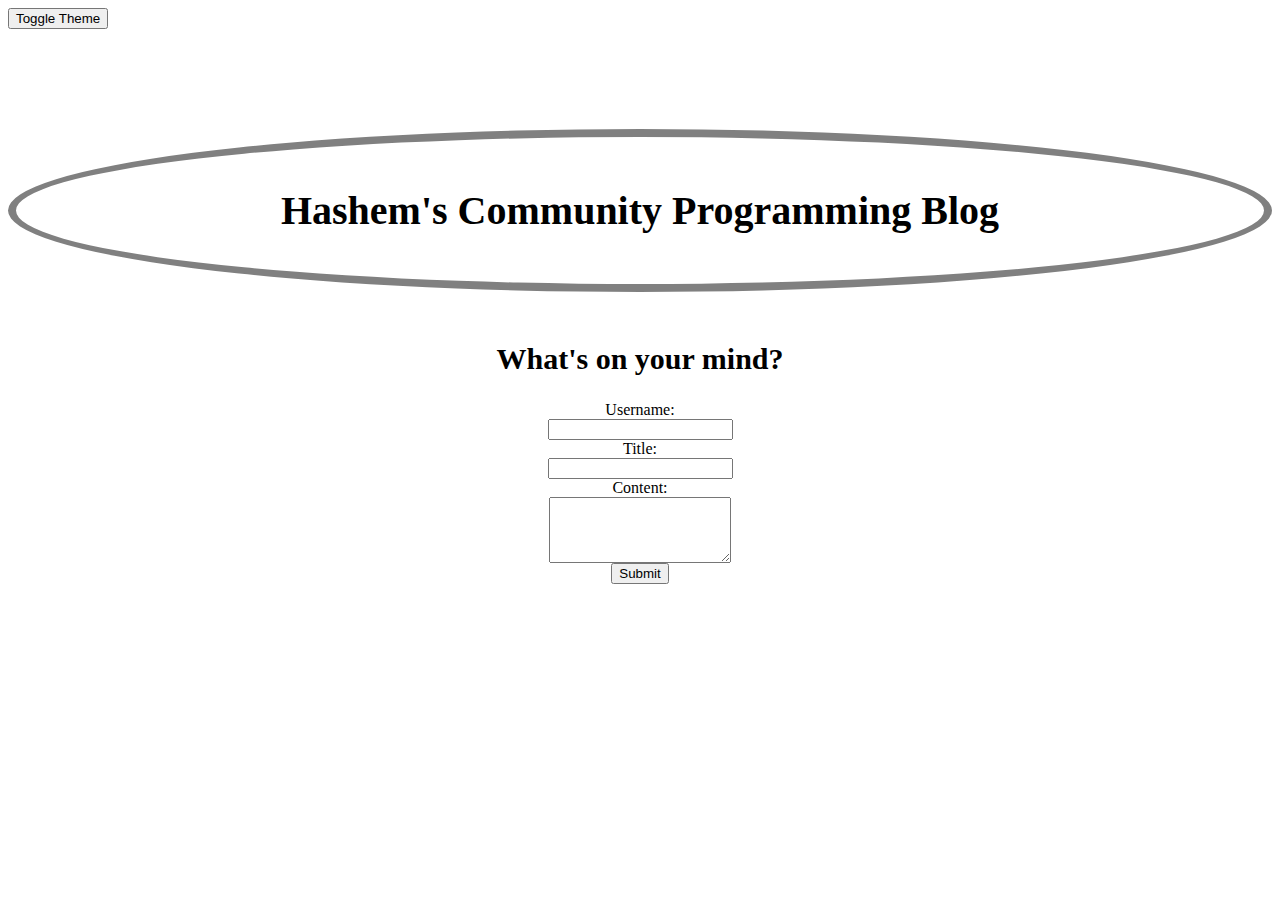
<file: index.html>
<!DOCTYPE html>
<html lang="en">
  <head>
    <meta charset="UTF-8" />
    <meta name="viewport" content="width=device-width, initial-scale=1.0" />
    <meta http-equiv="X-UA-Compatible" content="ie=edge" />
    <link rel="stylesheet" type="text/css" href="./Assets/css/style.css" />
    <title>Personal Blog</title>
  </head>
  <body>
    <button class="theme-toggle" id="theme-toggle">Toggle Theme</button>
    <h1 class="primary-title" id="primary-title">
      Hashem's Community Programming Blog
    </h1>
    <h2 class="secondary-title" id="secondary-title">What's on your mind?</h2>
    <form class="blog-form" id="blog-form">
      <link rel="stylesheet" type="text/css" href="./Assets/css/form.css" />
      <div class="container" id="container">
        <label for="username">Username:</label>
        <input type="text" id="username" name="username" required />

        <label for="title">Title:</label>
        <input type="text" id="title" name="title" required />

        <label for="content">Content:</label>
        <textarea id="content" name="content" rows="4" required></textarea>

        <button type="submit" id="submit">Submit</button>
      </div>
    </form>

    <script src="./Assets/js/logic.js"></script>
    <script src="./Assets/js/form.js"></script>
  </body>
</html>
</file>
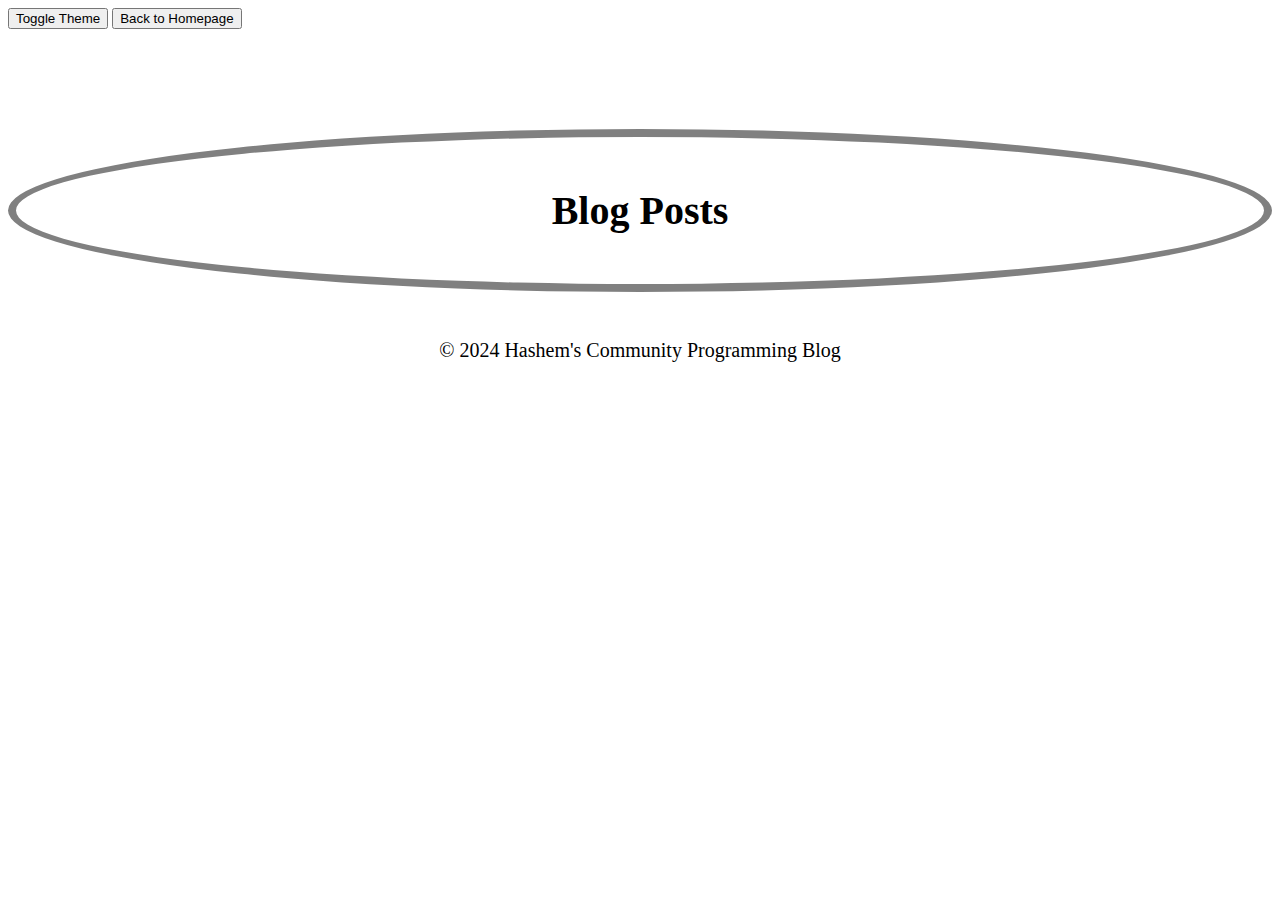
<file: blog.html>
<!DOCTYPE html>
<html lang="en">
  <head>
    <meta charset="UTF-8">
    <meta name="viewport" content="width=device-width, initial-scale=1.0">
    <meta http-equiv="X-UA-Compatible" content="ie=edge">
    <title>Blog Page</title>
    <link rel="stylesheet" type="text/css" href="./Assets/css/blog.css">
  </head>
  <body>
    <button class="theme-toggle" id="theme-toggle">Toggle Theme</button>
    <button class="back" id="back">Back to Homepage</button>
    <header>
      <h1 class="main-title" id="main-title">Blog Posts</h1>
    </header>

    <main>
      <div class="blog-posts" id="blog-posts">
        <!-- Blog posts will be dynamically added here -->
      </div>
    </main>

    <footer>
      <p>&copy; 2024 Hashem's Community Programming Blog</p>
    </footer>
    <script src="./Assets/js/logic.js"></script>
	  <script src="./Assets/js/blog.js"></script>
   </body>
</html>
</file>
<file: Assets/css/style.css>
*,
*::before,
*::after {
    box-sizing: border-box;
}

.light-mode {
    background-color: white;
    color: black;
}

.dark-mode {
    background-color: black;
    color: white;

}

.primary-title {
    display: flex;
    font-family: Georgia, 'Times New Roman', Times, serif;
    font-size: 40px;
    flex-direction: column;
    justify-content: center;
    align-items: center;
    border: 0.2em solid grey;
    border-radius: 100%;
    margin-top: 100px;
    padding: 50px;
}

.secondary-title {
    display: flex;
    font-family: Georgia, 'Times New Roman', Times, serif;
    font-size: 30px;
    flex-direction: column;
    justify-content: center;
    align-items: center;
    margin-top: 50px;
}

@media (max-width: 690px) {
    .btn {
        font-size: 1rem;
        margin: 16px 0px 0px 0px;
        padding: 10px 15px;
    }
}

@media (max-width: 500px) {
    .btn {
        font-size: 0.8rem;
    }
}
</file>
<file: Assets/css/form.css>
*,
*::before,
*::after {
    box-sizing: border-box;
}

.light-mode {
    background-color: white;
    color: black;
}

.dark-mode {
    background-color: black;
    color: white;

}

.container {
    font-family: Georgia, 'Times New Roman', Times, serif;
    display: flex;
    flex-direction: column;
    justify-content: center;
    align-items: center;
}

@media (max-width: 690px) {
    .btn {
        font-size: 1rem;
        margin: 16px 0px 0px 0px;
        padding: 10px 15px;
    }
}

@media (max-width: 500px) {
    .btn {
        font-size: 0.8rem;
    }
}
</file>
<file: Assets/css/blog.css>
*,
*::before,
*::after {
    box-sizing: border-box;
}

.light-mode {
    background-color: white;
    color: black;
}

.dark-mode {
    background-color: black;
    color: white;

}

.main-title {
    display: flex;
    font-family: Georgia, 'Times New Roman', Times, serif;
    font-size: 40px;
    flex-direction: column;
    justify-content: center;
    align-items: center;
    border: 0.2em solid grey;
    border-radius: 100%;
    margin-top: 100px;
    padding: 50px;
}

footer {
    display: flex;
    font-family: Georgia, 'Times New Roman', Times, serif;
    font-size: 20px;
    flex-direction: column;
    justify-content: center;
    align-items: center;
}

@media (max-width: 690px) {
    .btn {
        font-size: 1rem;
        margin: 16px 0px 0px 0px;
        padding: 10px 15px;
    }
}

@media (max-width: 500px) {
    .btn {
        font-size: 0.8rem;
    }
}
</file>
